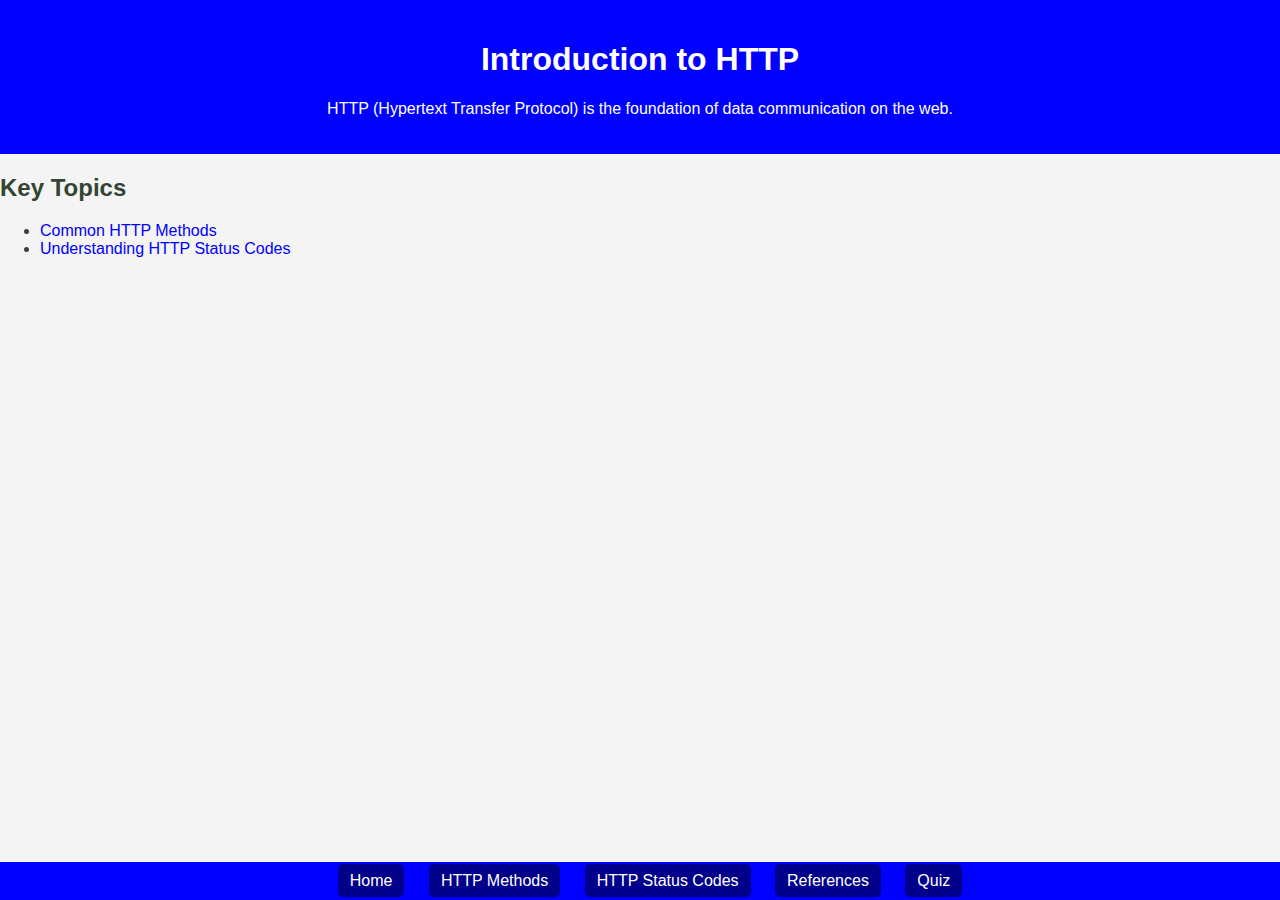
<file: index.html>
<!DOCTYPE html>
<html lang="en">
<head>
    <meta charset="UTF-8">
    <meta name="viewport" content="width=device-width, initial-scale=1.0">
    <title>Introduction to HTTP</title>
    <link rel="stylesheet" href="style.css">
</head>
<body>
    <nav>
        <ul>
            <li><a href="index.html">Home</a></li>
            <li><a href="methods.html">HTTP Methods</a></li>
            <li><a href="status-codes.html">HTTP Status Codes</a></li>
            <li><a href="references.html">References</a></li>
            <li><a href="quiz.html">Quiz</a></li> <!-- New link to quiz page -->
        </ul>
    </nav>

    <header>
        <h1>Introduction to HTTP</h1>
        <p>HTTP (Hypertext Transfer Protocol) is the foundation of data communication on the web.</p>
    </header>

    <section>
        <h2>Key Topics</h2>
        <ul>
            <li><a href="methods.html">Common HTTP Methods</a></li>
            <li><a href="status-codes.html">Understanding HTTP Status Codes</a></li>
        </ul>
    </section>
</body>
</html>
</file>
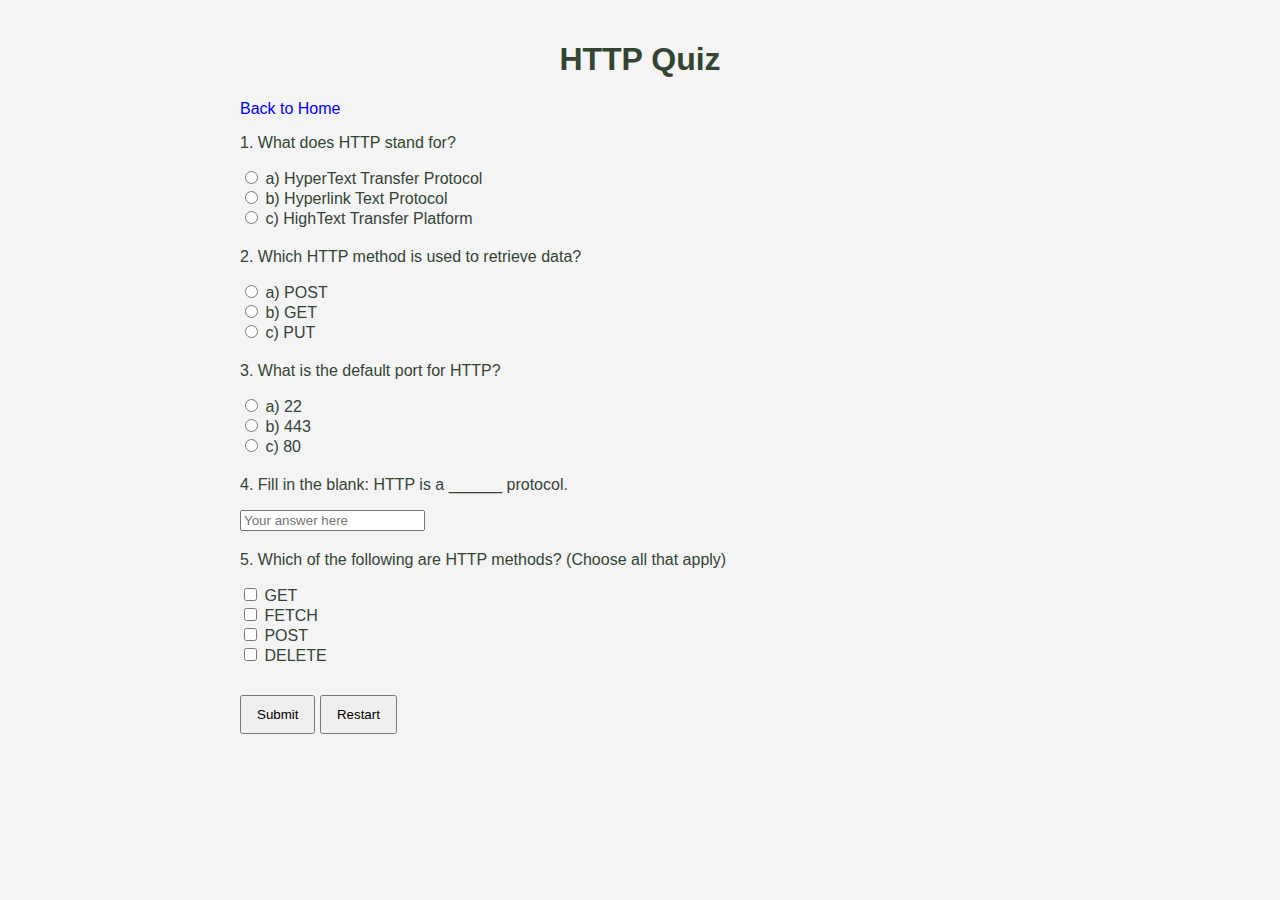
<file: quiz.html>
<!DOCTYPE html>
<html lang="en">
<head>
  <meta charset="UTF-8" />
  <meta name="viewport" content="width=device-width, initial-scale=1.0"/>
  <title>HTTP Quiz</title>
  <link rel="stylesheet" href="style.css" />
  <style>
    body {
      font-family: Arial, sans-serif;
      max-width: 800px;
      margin: 0 auto;
      padding: 20px;
    }
    h1 {
      text-align: center;
    }
    .question {
      margin-bottom: 20px;
    }
    .result {
      margin-top: 20px;
      padding: 10px;
      border: 1px solid #ccc;
      background: #f9f9f9;
    }
    .correct {
      color: green;
    }
    .wrong {
      color: red;
    }
    button {
      padding: 10px 15px;
      margin-top: 10px;
    }
  </style>
</head>
<body>

  <h1>HTTP Quiz</h1>
  
  <div class="back-link">
    <a href="index.html">Back to Home</a>
  </div>
  <form id="quizForm">
    
    <!-- Question 1 -->
    <div class="question">
      <p>1. What does HTTP stand for?</p>
      <label><input type="radio" name="q1" value="a" /> a) HyperText Transfer Protocol </label><br>
      <label><input type="radio" name="q1" value="b" /> b) Hyperlink Text Protocol</label><br>
      <label><input type="radio" name="q1" value="c" /> c) HighText Transfer Platform</label>
    </div>

    <!-- Question 2 -->
    <div class="question">
      <p>2. Which HTTP method is used to retrieve data?</p>
      <label><input type="radio" name="q2" value="a" /> a) POST</label><br>
      <label><input type="radio" name="q2" value="b" /> b) GET </label><br>
      <label><input type="radio" name="q2" value="c" /> c) PUT</label>
    </div>

    <!-- Question 3 -->
    <div class="question">
      <p>3. What is the default port for HTTP?</p>
      <label><input type="radio" name="q3" value="a" /> a) 22</label><br>
      <label><input type="radio" name="q3" value="b" /> b) 443</label><br>
      <label><input type="radio" name="q3" value="c" /> c) 80 </label>
    </div>

    <!-- Question 4 -->
    <div class="question">
      <p>4. Fill in the blank: HTTP is a ______ protocol.</p>
      <input type="text" name="q4" placeholder="Your answer here" />
    </div>

    <!-- Question 5 -->
    <div class="question">
      <p>5. Which of the following are HTTP methods? (Choose all that apply)</p>
      <label><input type="checkbox" name="q5" value="GET" /> GET </label><br>
      <label><input type="checkbox" name="q5" value="FETCH" /> FETCH</label><br>
      <label><input type="checkbox" name="q5" value="POST" /> POST </label><br>
      <label><input type="checkbox" name="q5" value="DELETE" /> DELETE </label>
    </div>

    <button type="button" onclick="gradeQuiz()">Submit</button>
    <button type="button" onclick="restartQuiz()">Restart</button>
  </form>

  <div class="result" id="resultBox" style="display: none;"></div>

  <script>
    function gradeQuiz() {
      let score = 0;
      const resultBox = document.getElementById('resultBox');
      resultBox.innerHTML = "";

      // Q1
      const q1 = document.querySelector('input[name="q1"]:checked');
      if (q1 && q1.value === "a") {
        score++;
        resultBox.innerHTML += "<p class='correct'>Q1: Correct</p>";
      } else {
        resultBox.innerHTML += "<p class='wrong'>Q1: Wrong (Correct: a)</p>";
      }

      // Q2
      const q2 = document.querySelector('input[name="q2"]:checked');
      if (q2 && q2.value === "b") {
        score++;
        resultBox.innerHTML += "<p class='correct'>Q2: Correct</p>";
      } else {
        resultBox.innerHTML += "<p class='wrong'>Q2: Wrong (Correct: b)</p>";
      }

      // Q3
      const q3 = document.querySelector('input[name="q3"]:checked');
      if (q3 && q3.value === "c") {
        score++;
        resultBox.innerHTML += "<p class='correct'>Q3: Correct</p>";
      } else {
        resultBox.innerHTML += "<p class='wrong'>Q3: Wrong (Correct: c)</p>";
      }

      // Q4
      const q4 = document.querySelector('input[name="q4"]').value.trim().toLowerCase();
      if (q4 === "stateless") {
        score++;
        resultBox.innerHTML += "<p class='correct'>Q4: Correct</p>";
      } else {
        resultBox.innerHTML += "<p class='wrong'>Q4: Wrong (Correct: stateless)</p>";
      }

      // Q5
      const q5 = document.querySelectorAll('input[name="q5"]:checked');
      const selectedValues = Array.from(q5).map(cb => cb.value);
      const correctAnswers = ["GET", "POST", "DELETE"];
      const isCorrect = correctAnswers.every(val => selectedValues.includes(val)) && selectedValues.length === 3;
      if (isCorrect) {
        score++;
        resultBox.innerHTML += "<p class='correct'>Q5: Correct</p>";
      } else {
        resultBox.innerHTML += "<p class='wrong'>Q5: Wrong (Correct: GET, POST, DELETE)</p>";
      }

      // Final score
      resultBox.innerHTML += `<hr><p><strong>Total Score: ${score}/5</strong></p>`;
      resultBox.innerHTML += `<p><strong>${score >= 3 ? "Pass ✅" : "Fail ❌"}</strong></p>`;
      resultBox.style.display = "block";
    }

    function restartQuiz() {
      document.getElementById("quizForm").reset();
      document.getElementById("resultBox").style.display = "none";
    }
  </script>
</body>
</html>
</file>
<file: style.css>
body {
    font-family: Arial, sans-serif;
    margin: 0;
    padding: 0;
    background-color: #f4f4f4;
    color: #343;
}


header {
    background: blue;
    color: white;
    text-align: center;
    padding: 20px;
}


main {
    padding: 20px;
    max-width: 800px;
    margin: auto;
    background: white;
    box-shadow: 0px 0px 10px rgba(0, 0, 0, 0.1);
    border-radius: 5px;
}


a {
    color: blue;
    text-decoration: none;
}

a:hover {
    color: darkblue;
}


table {
    width: 100%;
    border-collapse: collapse;
    margin-top: 20px;
}

th, td {
    border: 1px solid #ddd;
    padding: 10px;
    text-align: left;
}

th {
    background: blue;
    color: white;
}


nav {
    background: blue;
    padding: 10px;
    text-align: center;
    position: fixed;
    bottom: 0;
    width: 100%;
}

nav ul {
    list-style: none;
    padding: 0;
    margin: 0;
}

nav ul li {
    display: inline;
    margin: 0 10px;
}

nav ul li a {
    color: white;
    text-decoration: none;
    padding: 8px 12px;
    background: darkblue;
    border-radius: 5px;
}

nav ul li a:hover {
    background: lightblue;
}
</file>
